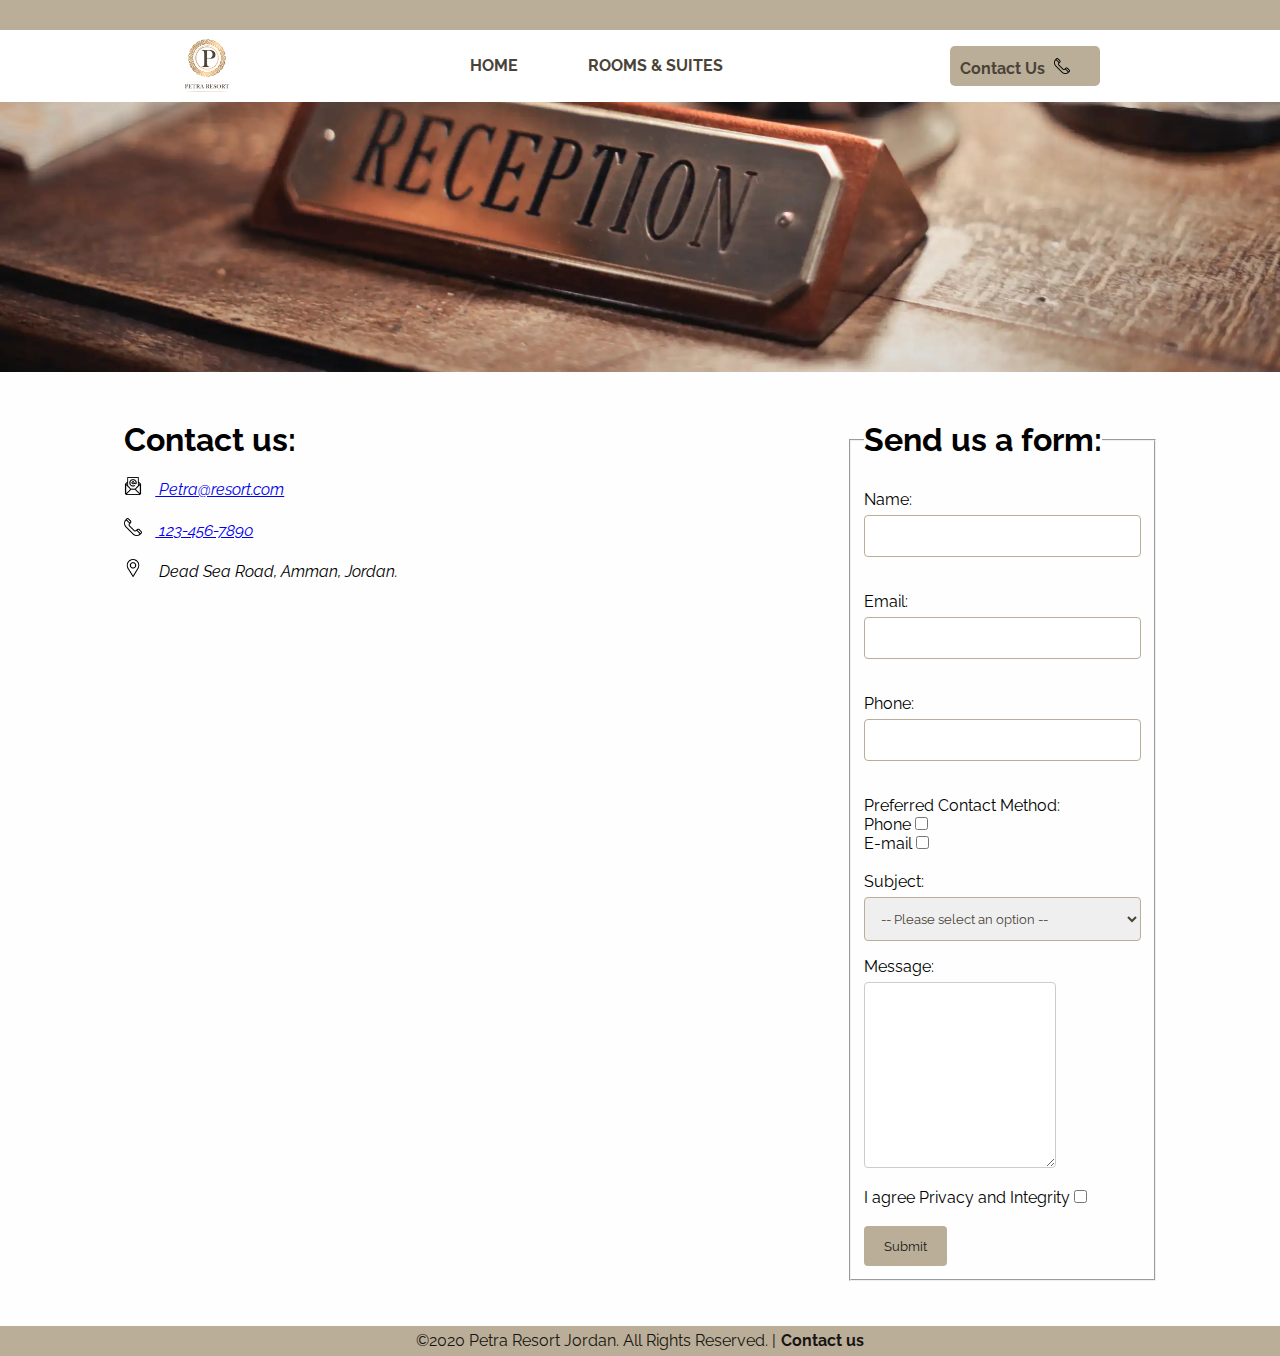
<file: contact-us.html>
<!DOCTYPE html>
<html lang="en">

<head>
    <meta charset="UTF-8">
    <meta http-equiv="X-UA-Compatible" content="IE=edge">
    <meta name="viewport" content="width=device-width, initial-scale=1.0">
    <link rel="stylesheet" href="style.css">
    <title>Contact Us</title>
</head>

<body>
    <Header>
        <div class="announcements">

        </div>
        <div class="headerMenu">
            <div class="logo">
                <a href="index.html">
                    <img src="media/images/PetraLogo.png" alt="Petra logo here">
                </a>
            </div>
            <div class="hamburger">
                <div class="line"></div>
                <div class="line"></div>
                <div class="line"></div>
            </div>
            <nav class="nav-bar">
                <ul>
                    <li>
                        <a href="index.html">HOME</a>
                    </li>
                    <li>
                        <a href="suites.html">ROOMS & SUITES</a>
                    </li>
                    <li>
                        <a id="contact-us-button" href="contact-us.html">Contact Us <img
                                src="media/images/telephone.png" alt="telephone icon">
                        </a>

                    </li>
                </ul>
            </nav>
        </div>
        <div class="hero">
            <img src="media/images/contactUsHero.webp" alt="Picture of a reception desk">
        </div>
    </Header>
    <main>
        <section class="contactUs">
            <div>
                <h1>Contact us:</h1>
                <address>
                    <br>
                    <a href="mailto:petra@resort.com"><img src="media/images/mail1.png" alt="An Email icon">
                        Petra@resort.com</a>
                    <br><br>
                    <a href="tel:123-456-7890"><img src="media/images/telephone.png" alt="A phone icon">
                        123-456-7890</a>
                    <br><br>
                    <img src="media/images/address.png" alt="An adress needle icon"> Dead Sea Road, Amman, Jordan.
                    <br><br><br>
                    <iframe
                        src="https://www.google.com/maps/embed?pb=!1m18!1m12!1m3!1d3393.9172907692205!2d35.58708571600217!3d31.71815424452065!2m3!1f0!2f0!3f0!3m2!1i1024!2i768!4f13.1!3m3!1m2!1s0x15034a4049101733%3A0xa8beb5cc56bd0780!2zTGl3xIEnIGFzaCBTaMWrbmFoIGFsIEphbsWrYsSreWFoLCBKb3JkYW5pZW4!5e0!3m2!1ssv!2sse!4v1672772188011!5m2!1ssv!2sse"
                        title="Google maps location" width="600" height="450" style="border:0;" allowfullscreen=""
                        loading="lazy" referrerpolicy="no-referrer-when-downgrade"></iframe>
                </address>
            </div>

            <div id="confirmationMSG">
                <p>Thank you for contacting us, your query will be answered as fast as possible!</p>
            </div>
            <fieldset>
                <legend><h1>Send us a form:</h1></legend>
                <form id="contactForm">
                    <br>
                    <label for="name">Name:</label>
                    <input type="text" id="name" name="name" required>
                    <br><br>
                    <label for="email">Email:</label>
                    <input type="email" id="email" name="email" required>
                    <br><br>
                    <label for="phone">Phone:</label>
                    <input type="tel" id="phone" name="phone" required>
                    <br><br>
                    <label>Preferred Contact Method:</label> <br>
                    <label for="phoneCheck">Phone</label>
                    <input type="checkbox" id="phoneCheck" name="prefPhone">
                    <br>
                    <label for="emailCheck">E-mail</label>
                    <input type="checkbox" id="emailCheck" name="prefEmail">
                    <br><br>
                    <label for="subject">Subject:</label>
                    <select id="subject" name="subject" required>
                        <option value="">-- Please select an option --</option>
                        <option value="Existing-booking">EXISTING BOOKING</option>
                        <option value="New-booking">NEW BOOKING</option>
                        <option value="other">OTHER</option>
                    </select>
                    <div id="dateRange">
                        <label for="checkIn">Check in:</label>
                        <input type="date" name="checkIn" id="checkIn" lang="en">
                        <label for="checkOut">Check out:</label>
                        <input type="date" name="checkOut" id="checkOut" lang="en">
                    </div>
                    <div id="bookingNr">
                        <label for="bookingNum">Booking number:</label>
                        <input type="text" id="bookingNum" name="bookingNum">
                    </div>
                    <br>
                    <label for="message">Message:</label>
                    <br>
                    <textarea id="message" name="message" rows="10" cols="30"></textarea>
                    <br>
                    <label for="terms">I agree Privacy and Integrity</label>
                    <input type="checkbox" id="terms" name="terms" required>
                    <br><br>
                    <input type="submit" value="Submit">
                </form>
            </fieldset>

        </section>
    </main>
    <div>
        <a href="#" class="to-top"><img src="media/images/ArrowIcon.png" alt="An arrow shaped icon" title="To top"></a>
    </div>
    <footer>
        ©2020 Petra Resort Jordan. All Rights Reserved. | <a href="contact-us.html">Contact us</a>
    </footer>
    <script src="script.js"></script>
</body>

</html>
</file>
<file: style.css>
@import url('https://fonts.googleapis.com/css2?family=Raleway:wght@200;400;600&display=swap');

* {
    margin: 0;
    padding: 0;
    font-family: 'Raleway', sans-serif;
    box-sizing: border-box;
}

body {
    background-color: #fefefe;
}

.announcements {
    order: 1;
    background-color: #BBAE99;
    width: 100%;
    height: 30px;
}

header {
    display: flex;
    flex-direction: column;
}

.headerMenu {
    order: 2;
    width: 100%;
    height: 8vh;
    background-color: rgba(255, 255, 255, 0.6);
    display: flex;
    align-items: center;
    justify-content: center;
    padding: 0 70px;
}

.logo {
    margin-right: 15vw;
}

.logo a img {
    max-height: 8vh;
}

.hamburger {
    display: none;
}

.nav-bar ul {
    display: flex;
    list-style: none;
}

.nav-bar ul li a {
    font-size: 1rem;
    display: block;
    color: #4A4338;
    padding: 10px 25px;
    transition: 0.2s;
    margin: 0 10px;
    font-weight: bold;
    text-decoration: none;
}

.nav-bar ul li a:hover {
    color: #4A4338;
    text-decoration: underline;
}

#contact-us-button {
    display: block;
    width: 150px;
    height: 40px;
    background: #BBAE99;
    padding: 10px;
    text-align: left;
    border-radius: 5px;
    color: #4A4338;
    font-weight: bold;
    line-height: 25px;
    text-decoration: none;
    margin-left: 15vw;
}

#contact-us-button img {
    width: 1rem;
    margin-left: 5px;
}

#contact-us-button:hover {
    color: white;
}

.hero {
    order: 3;
    margin-bottom: 5vh;

}
.heroText {
    width: 50%;
    padding: 5vw;
    position: absolute;
    top: 12%;
    left: 0;
    color: #4A4338;
    font-size: 1rem;
}

.hero img {
    object-fit: cover;
    width: 100%;
    height: 30vh;
    z-index: -1;
}

.videoArticle {
    margin: 0 5vw 5vh 5vw;
    height: 50vh;
    color: #4A4338;
    font-size: 1rem;
    
}

.videoArticle video {
    border-radius: 5px;
    max-height: 100%;
    height: auto;
    margin-left: 2vw;
    margin-bottom: 1vh;
    float: right;
}

.sepLine {
    border: 3px solid #BBAE99;
    border-radius: 5px;
    width: 70vw;
    margin: auto;
}

.choosenRooms {
    margin: 5vh 5vw 6vh 5vw;
    display: flex;
    justify-content: space-evenly;
}

.roomDesc {
    color: #4A4338;
    max-width: 25vw;
}

.choosenRooms img {
    max-width: 25vw;
    border-radius: 5px;
}

.facilities {
    margin: 5vh 5vw 3vh 5vw;
    display: flex;
    justify-content: space-evenly;
}

.facilityDesc {
    color: #4A4338;
    max-width: 25vw;
}

.facilities img {
    max-width: 25vw;
    border-radius: 5px;
}

.rooms {
    display: flex;
    flex-direction: column;

}

#roomsWelcome {
    text-align: center;
    padding: 5vw;
    margin: auto;

}

.room {
    
    border-radius: 5px;
    margin: 7vh;
    display: flex;
    justify-content: center;
    align-items: flex-start;
}

.room img {
    max-width: 50vw;
    max-height: 50vh;
    border-radius: 5px;
}

.roomfeatures {
    margin-top: 5vh;
    margin-left: 3vw;
}

.roomfeatures ul {
    margin-left: 1vw;
}
.priceBook{
    margin-right: 2vw;
    display: flex;
    justify-content: space-between;
    align-items: center;
}

.amenities img {
    margin: 2vh;
    width: 1vw;
}

.bookButton {
    display: block;
    width: 150px;
    height: 40px;
    background: #BBAE99;
    padding: 10px;
    text-align: center;
    border-radius: 5px;
    color: #171511;
    font-weight: bold;
    line-height: 25px;
    text-decoration: none;

}
.bookButton:hover{
    color: white;
}
.to-top {
    position: fixed;
    background-color: #4A4338;
    border-radius: 10px;
    bottom: 50px;
    right: 35px;
    opacity: 0;
    pointer-events: none;
    transition: all 0.4s;
}

.to-top.active {
    pointer-events: auto;
    opacity: 1;
}

html {
    scroll-behavior: smooth;
}

.contactUs {
    margin-bottom: 5vh;
    display: flex;
    justify-content: space-evenly;

}

address img {
    height: 2vh;
    margin-right: 1vw;
}

input[type=text],
input[type=email],
input[type=tel],
textarea,
select{
    color: #4A4338;
    width: 100%;
    padding: 12px;
    border: 1px solid #BBAE99;
    border-radius: 4px;
    box-sizing: border-box;
    margin-top: 6px;
    margin-bottom: 16px;
    

}
fieldset{
    padding: 1vw;
}
textarea{
    width: 15vw;
    border: 1px solid #ccc;
    border-radius: 4px;
    resize: vertical;
}

input[type=submit] {
    background-color: #BBAE99;
    color: #171511;
    padding: 12px 20px;
    border: none;
    border-radius: 4px;
    cursor: pointer;
}
input[type=submit]:hover {
    color: white;
}
#bookingNr{
    display: none;
}
#dateRange{
    display: none;
}
#confirmationMSG{
    display: none;
}
footer {
    background-color: #BBAE99;
    color: #171511;
    width: 100%;
    height: 30px;
    display: flex;
    justify-content: center;
    align-items: center;
    margin-top: 5vh;
}

footer a {
    font-weight: 700;
    margin-left: 5px;
    text-decoration: none;
    color: #171511;
}

@media only screen and (max-width: 800px) {
    *{
        font-size: 0.9rem;
    }
    #contact-us-button {
        margin-left: 7vw;

    }

    .logo {
        margin-right: 7vw;
    }
}


@media only screen and (max-width: 600px) {

    .headerMenu {
        width: 100%;
        height: 80px;
        background-color: rgba(255, 255, 255, 0.6);
        display: flex;
        align-items: center;
        justify-content: space-between;
        padding: 0 70px;
    }

    .hero {
        position: relative;
        height: 50%;
    }

    .heroText {
        width: 90%;
        margin-left: 5%;
        position: absolute;
        top: 5%;
        left: 0;
        font-size: 50%;
    }

    .nav-bar ul li a {
        margin-bottom: 12px;
        font-size: 1rem;
        display: block;
        color: #4A4338;
        padding: 10px 25px;
        transition: 0.2s;
        margin: 0 10px;
        font-weight: bold;
        text-decoration: none;
    }

    #contact-us-button {
        display: block;
        text-align: center;
        color: white;
        font-weight: bold;
        text-decoration: none;
        margin-right: 10vw;

    }

    .hamburger {
        display: block;
        cursor: pointer;
    }

    .hamburger .line {
        width: 30px;
        height: 3px;
        background: #4A4338;
        margin: 6px 0;
    }

    .nav-bar {
        height: 0;
        position: absolute;
        top: 80px;
        left: 0;
        right: 0;
        width: 100vw;
        background-color: rgba(255, 255, 255, 0.801);
        transition: 0.2s;
        overflow: hidden;
        z-index: 2;
    }

    .nav-bar.active {
        height: 200px;
    }

    .nav-bar.active ul {
        opacity: 1;
    }

    .nav-bar ul {
        display: block;
        width: fit-content;
        margin: 50px auto 50px auto;
        text-align: center;
        transition: 0.5s;
        opacity: 0;
    }
    .videoArticle {
        margin: 0 5vw 5vh 5vw;
        font-size: 0.6rem;
    }
    .videoArticle video {
        border-radius: 5px;
        max-height: 80%;
        height: auto;
        float: right;
    }
    .sepLine {
        display:none;
        border: 3px solid #BBAE99;
        border-radius: 5px;
        width: 70vw;
        margin: auto;
    }
    .choosenRooms {
        margin: 20vh 5vw 5vh 5vw;
        flex-direction: column;
        background-color:rgba(187, 174, 153, 0.2);
        border-radius: 5px;
    }
    .roomDesc {
        color: #4A4338;
        max-width: 90vw;
        margin:3vh;
    }
    .choosenRooms img {
        max-width: 90vw;
        border-radius: 5px;
    }
    .facilities {
        margin: 5vh 5vw 5vh 5vw;
        background-color:rgba(187, 174, 153, 0.2);
        border-radius: 5px;
        flex-direction: column;
    }
    
    .facilityDesc {
        color: #4A4338;
        max-width: 90vw;
        margin:3vh;
    }
    .facilities img {
        max-width: 90vw;
        border-radius: 5px;
    }
    .room {
        background-color: rgba(187, 174, 153, 0.2);
        border-radius: 5px;
        margin: 5vw;
        display: flex;
        justify-content: center;
        align-items: flex-start;
        flex-direction: column;
        font-size: 0.6rem;
    }
    
    .room img {
        max-width: 90vw;
        border-radius: 5px;
        margin-bottom: 1vh;
    }
    
    
    .roomfeatures {
        margin: 5vw;
    }
    .roomfeatures ul {
        margin-left: 5vw;
    }
    .amenities img {
        margin: 2vh;
        height: 2vh;
    }
    
    .bookButton {
        display: block;
        width: 28vw;
        height: 40px;
        background: #BBAE99;
        padding: 10px;
        text-align: center;
        border-radius: 5px;
        color: white;
        font-weight: bold;
        line-height: 25px;
        text-decoration: none;
        margin-bottom: 1vh;
    
    }
    .contactUs {
        font-size: 0.6rem;
        margin:5vh;
        display: flex;
        flex-direction: column;
        justify-content: space-evenly;
    }
    #contact-us-button {
        display: block;
        width: 150px;
        height: 40px;
        background:fixed;
        padding: 10px;
        text-align: left;
        border-radius: 5px;
        color:#4A4338;
        font-weight: bold;
        line-height: 25px;
        text-decoration: none;
        margin-left: 15vw;
    }
    iframe{
        margin-bottom: 2vh;
        height:100px;
        width:100%;
    }
    form{
        margin-top:5vh;
    }
    input[type=date]{
        width: 27vw;
    }
    textarea{
        width: 100%;
        resize: vertical;
    }
    .to-top {
        position: fixed;
        background-color: #4A4338;
        border-radius: 10px;
        bottom: 50px;
        right: 20px;
        opacity: 0;
        pointer-events: none;
        transition: all 0.4s;
    }
    footer{
        font-size: 0.6rem;
    }
}
@media only screen and (max-width: 400px) {
    .choosenRooms {
        margin: 30vh 5vw 5vh 5vw;
        
    }
}
</file>
